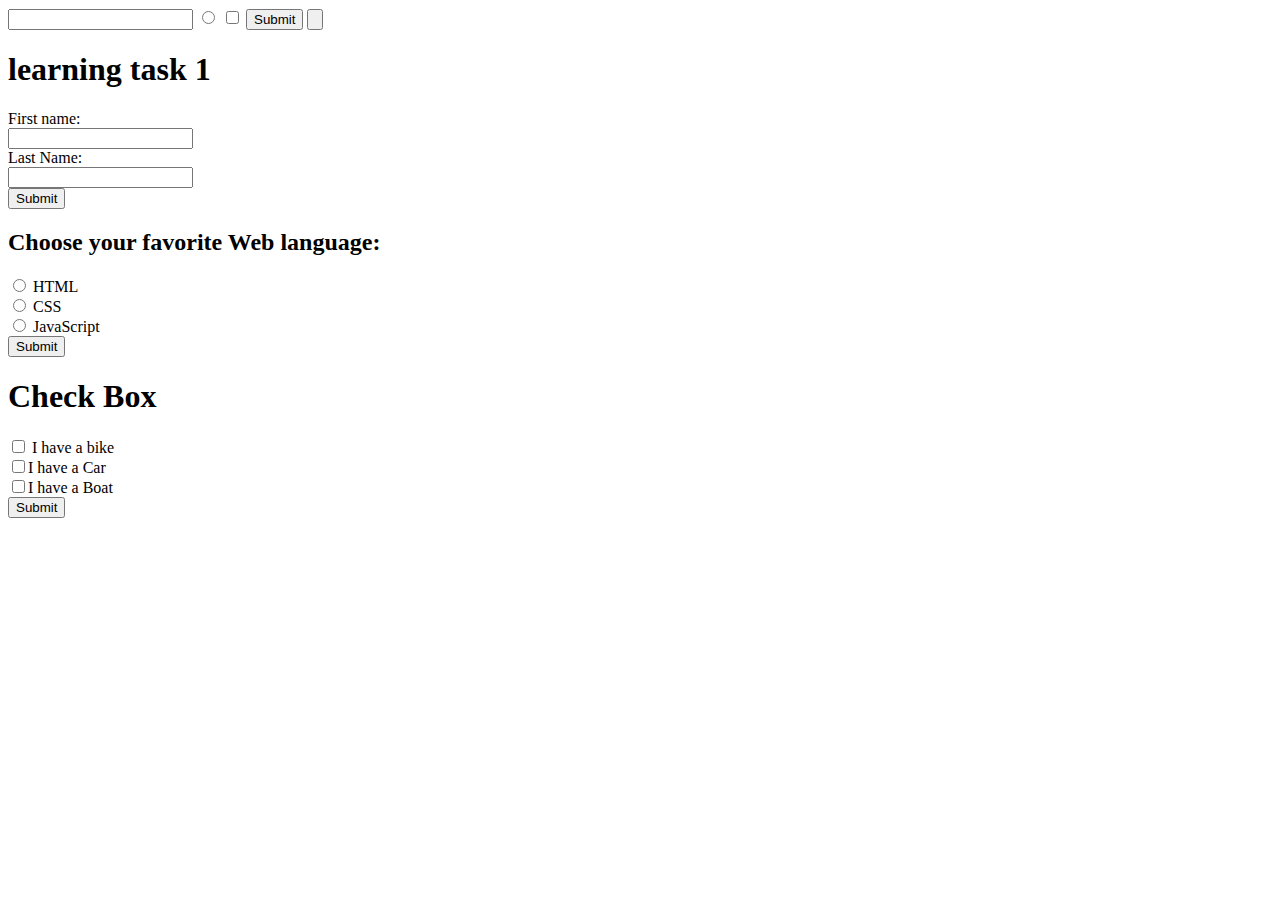
<file: Form.html>
<!DOCTYPE html>
<html lang="en">
<head>
    <meta charset="UTF-8">
    <meta name="viewport" content="width=device-width, initial-scale=1.0">
    <title>Form</title>
</head>
<body>
    <input type="text">
    <input type="radio">
    <input type="checkbox">
    <input type="submit">
    <input type="button">

    <h1>learning task 1</h1>

    <form>
        <lebel for="fname">First name:</lebel><br>
        <input type="text"><br>

        <lebel for="lname">Last Name:</lebel> <br>
        <input type="text"><br>
        <button>Submit</button>
    </form>

    <H2>Choose your favorite Web language:</H2>
    <form action="radio">
        <input type="radio" id="html" name="fav_languge" valeue="HTML">
        <lebel for="html">HTML</lebel><br>

        <input type="radio" id="css" name="fav_languge" value="CSS">
        <lebel for="css">CSS</lebel><br>

        <input type="radio" id="javascript" name="fav_languge" value="Java Script">
        <lebel for="javascript">JavaScript</lebel><br>
        <input type="submit" value="Submit">
    </form>

    <h1>Check Box</h1>

    <form>
        <input type="checkbox" name="vehicle1" value="Bike"> <lebel for="vehicle1">I have a bike</lebel><br>

        <input type="checkbox" name="vehiicle2" value="Car"><lebel for="Car">I have a Car</lebel><br>

        <input type="checkbox" name="vehicle3" value="Boat" name="Boat"><lebel for="Boat">I have a Boat</lebel> <br>
        <input type="submit" value="Submit">
    
    </form>



</body>
</html>
</file>
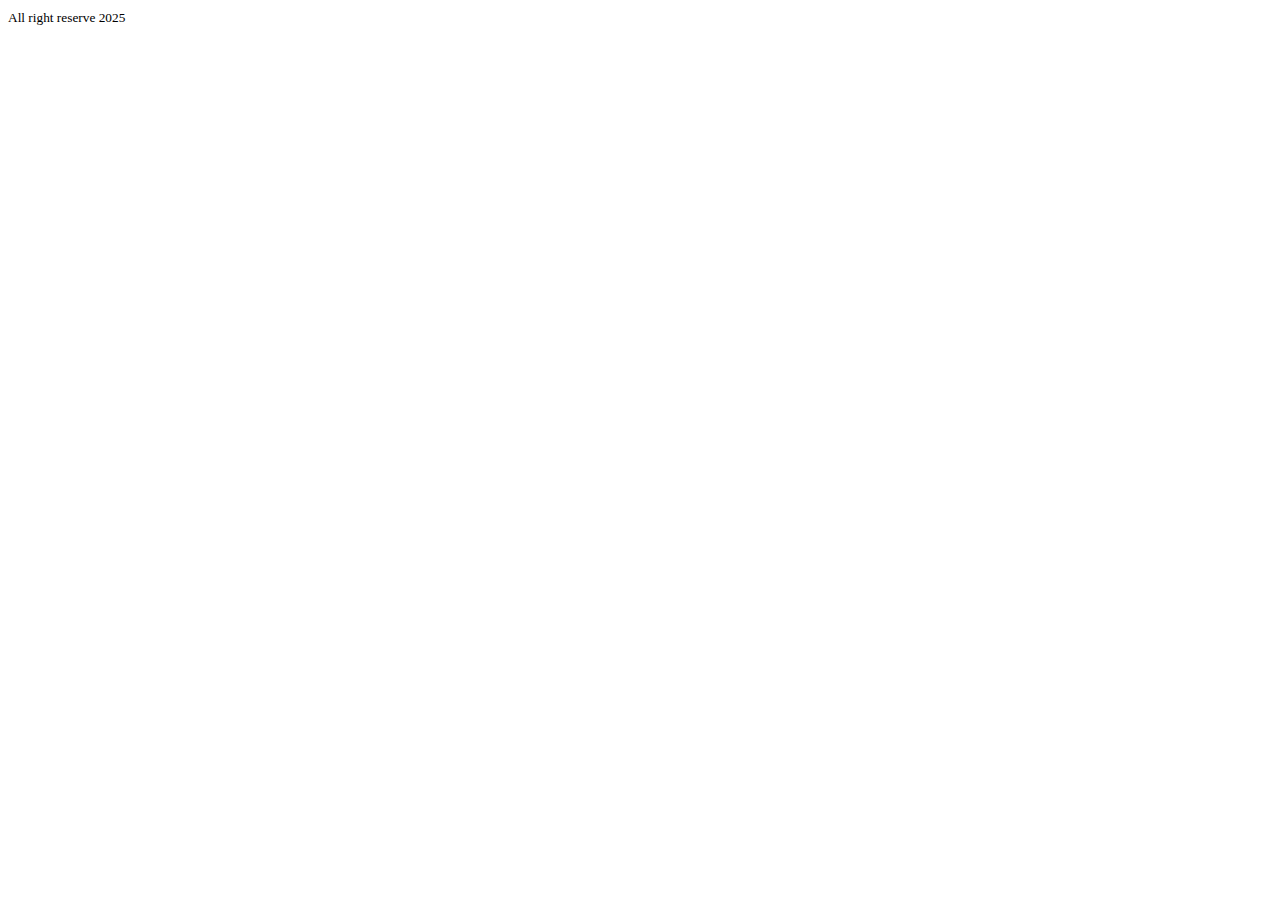
<file: Stucture1-9.html>
<!DOCTYPE html>
<html lang="en">
<head>
    <meta charset="UTF-8">
    <meta name="viewport" content="width=device-width, initial-scale=1.0">
    <title>My Full Website</title>
</head>
<link rel="shortcut icon" href="Assets/Real_Estate__28101_29.jpg" type="image/x-icon">
<body>
    

    <footer>
        <small>All right reserve 2025</small>
    </footer>
</body>
</html>
</file>
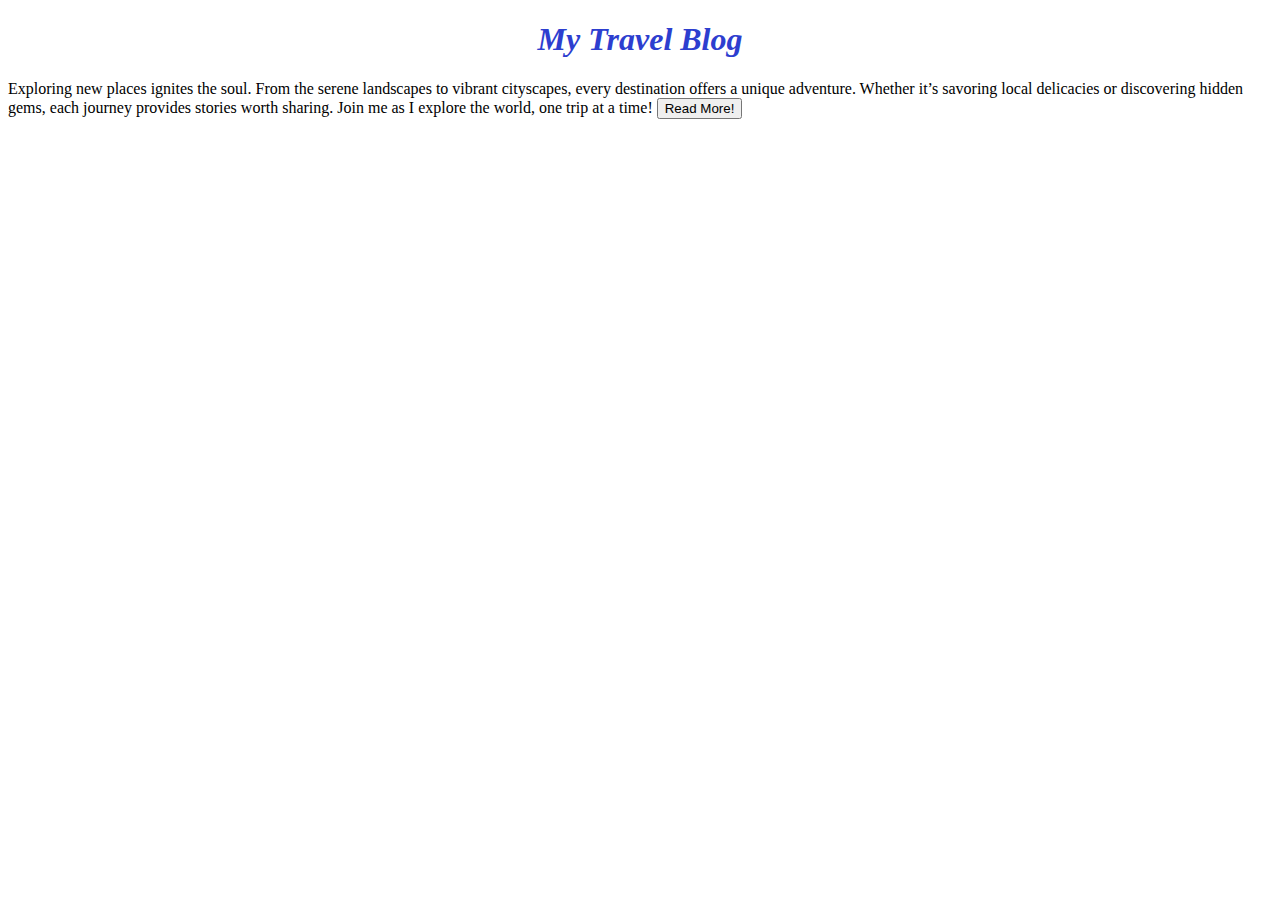
<file: Milestone-1/Module-1/Task.html>
<!DOCTYPE html>
<html lang="en">
<head>
    <meta charset="UTF-8">
    <meta name="viewport" content="width=device-width, initial-scale=1.0">
    <title>Task Module-1</title>

</head>
<body>
    <!--Practice Task-1-->

    <h1 style="color: rgb(45, 62, 207); text-align: center;"><i>My Travel Blog </i></h1>
<div>
    Exploring new places ignites the soul. From the serene landscapes to vibrant cityscapes, every destination offers a unique adventure. Whether it’s savoring local delicacies or discovering hidden gems, each journey provides stories worth sharing. Join me as I explore the world, one trip at a time!
    <input type="button" Name="Read More!" value="Read More!">
</div>

</body>
</html>
</file>
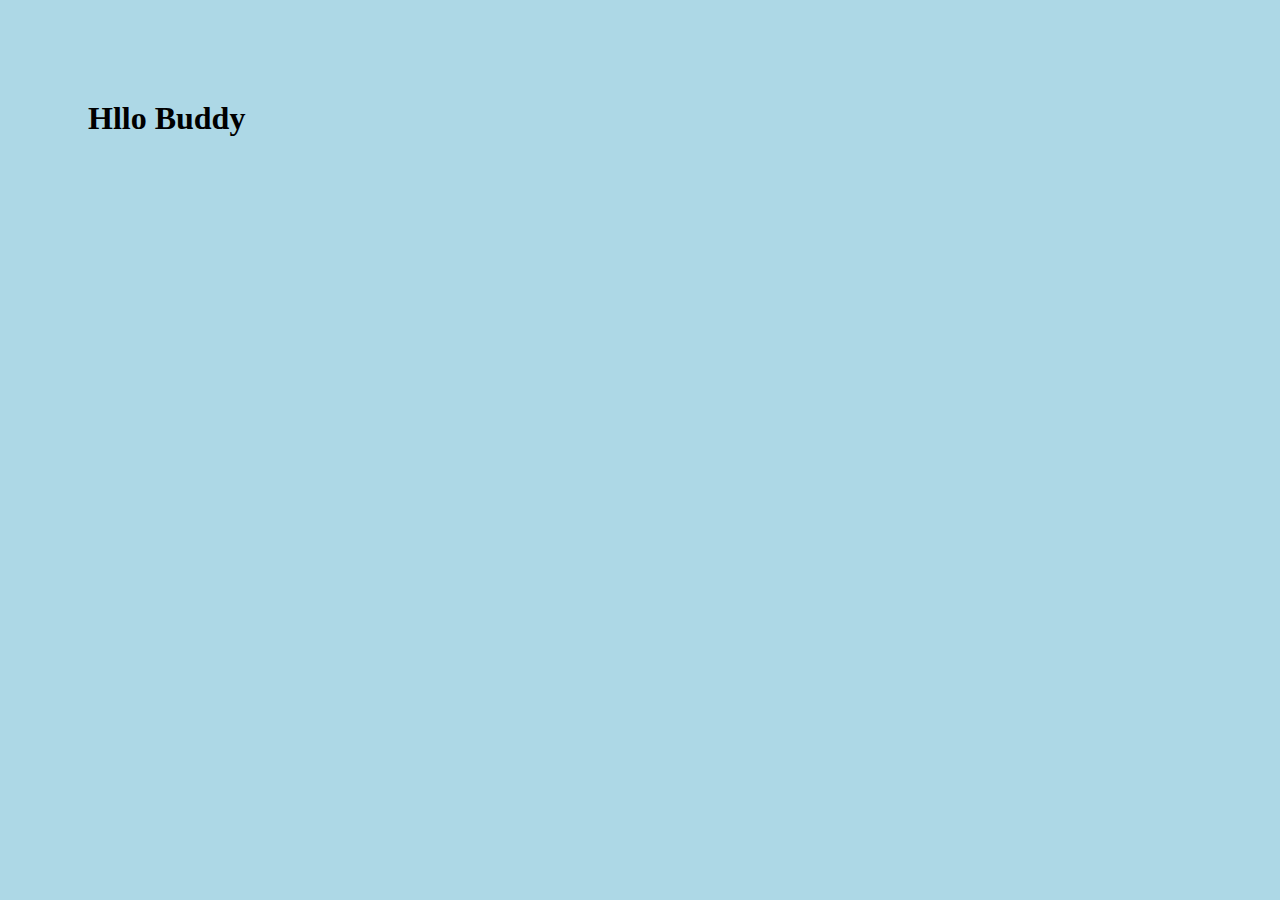
<file: Milestone-1/Module-2/First_CSS.html>
<!DOCTYPE html>
<html lang="en">
<head>
    <meta charset="UTF-8">
    <meta name="viewport" content="width=device-width, initial-scale=1.0">
    <title>Explore Basic CSS</title>
    <style>
        body{
            background-color: lightblue;
            background-position: right top;
            background-attachment: scroll;
        }

        h1{
            margin-top: 100px;
            margin-bottom: 100px;
            margin-right: 150px;
            margin-left: 80px;
        }
    </style>
</head>
<body>

    <h1>Hllo Buddy</h1>
</body>
</html>
</file>
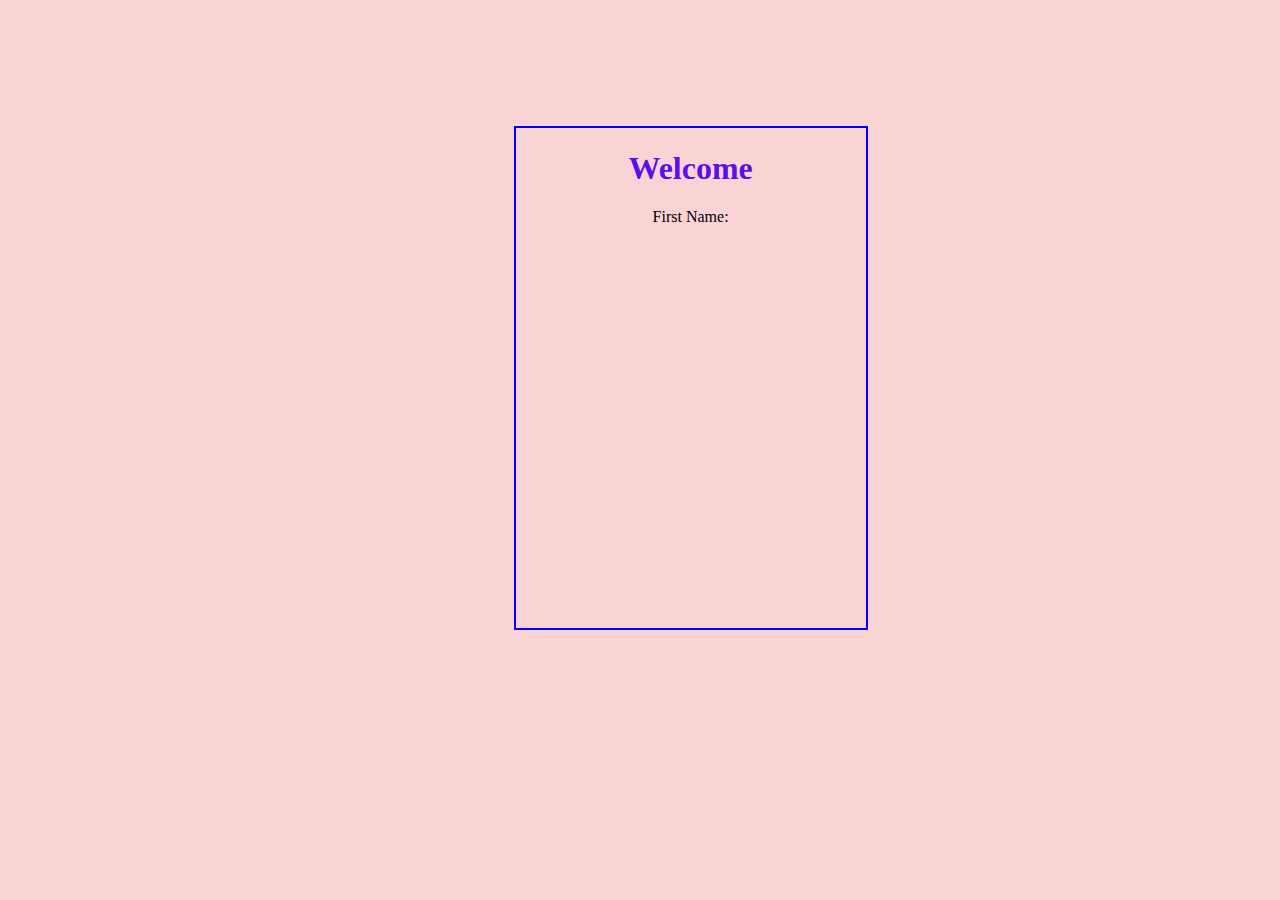
<file: Milestone-1/Module-2/Form.html>
<!DOCTYPE html>
<html lang="en">
<head>
    <meta charset="UTF-8">
    <meta name="viewport" content="width=device-width, initial-scale=1.0">
    <title>Form</title>
    <style>
        body{
            background-color: rgba(233, 58, 66, 0.219);
            text-align: center;
        }

        div{
            margin-left: 40%;
            margin-top: 10%;
            place-items: center;
            border: 2px solid blue;
            width: 350px;
            height: 500px;
            
        
        }

        h1{
            color: rgba(88, 9, 233, 0.973);
        }

        .name{
            text-align: right;
        }
    </style>
</head>
<body>
    <div>
        <h1>Welcome</h1>

        <form action="">
            <lebel for="fname" class="name">First Name:</lebel>
        </form>

    </div>

</body>
</html>
</file>
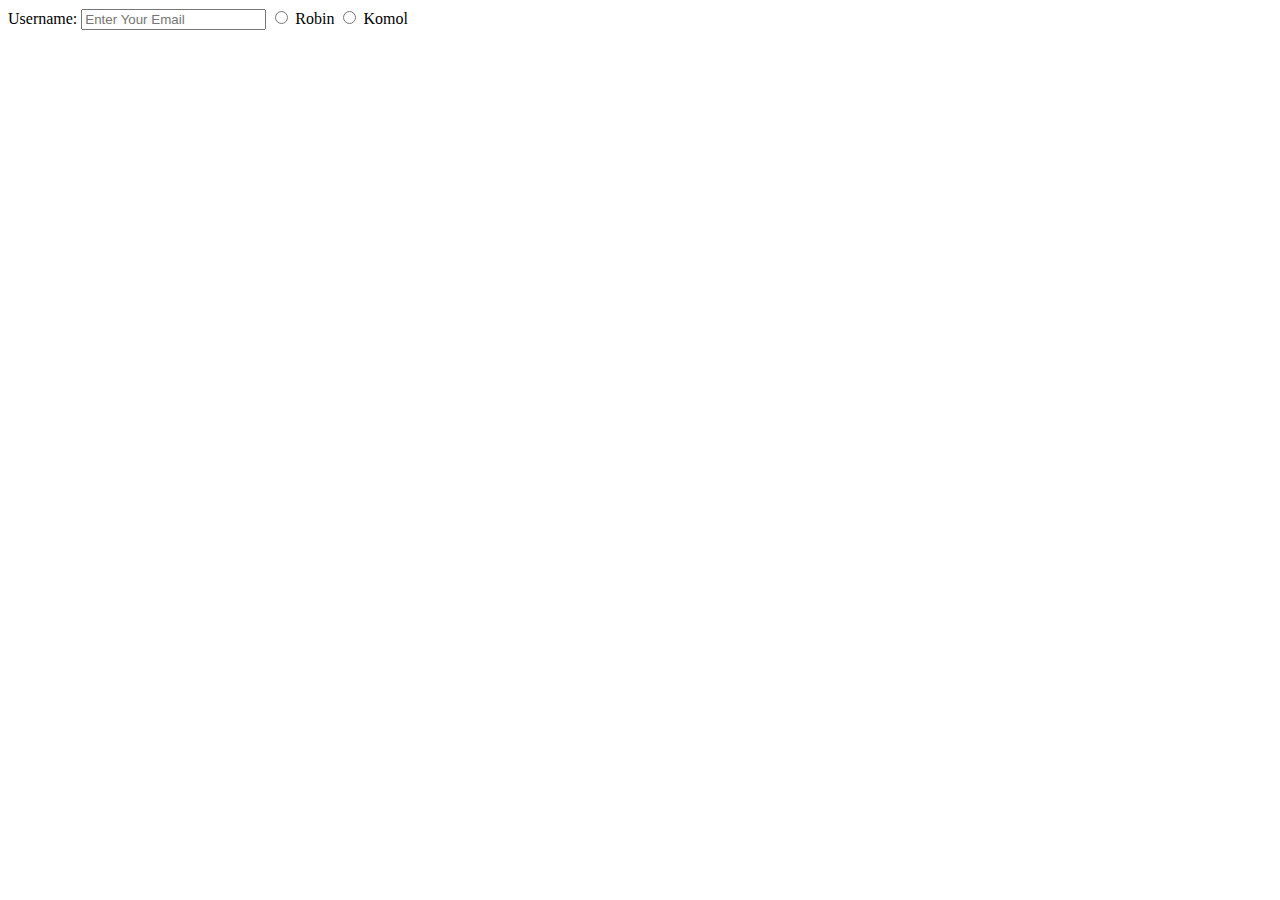
<file: Milestone-1/Module-2/Form2.html>
<!DOCTYPE html>
<html lang="en">
<head>
    <meta charset="UTF-8">
    <meta name="viewport" content="width=device-width, initial-scale=1.0">
    <title>Form</title>
</head>
<body>
    <form action="post">
        <label for="username">Username: </label>
        <input type="text" id="username" placeholder="Enter Your Email">


        <input type="radio" id="choose" value="Robin">
        <label for="choose">Robin</label>
        <input type="radio" id="choose" value="Komol">
        <label for="choose">Komol</label>
    </form>
</body>
</html>
</file>
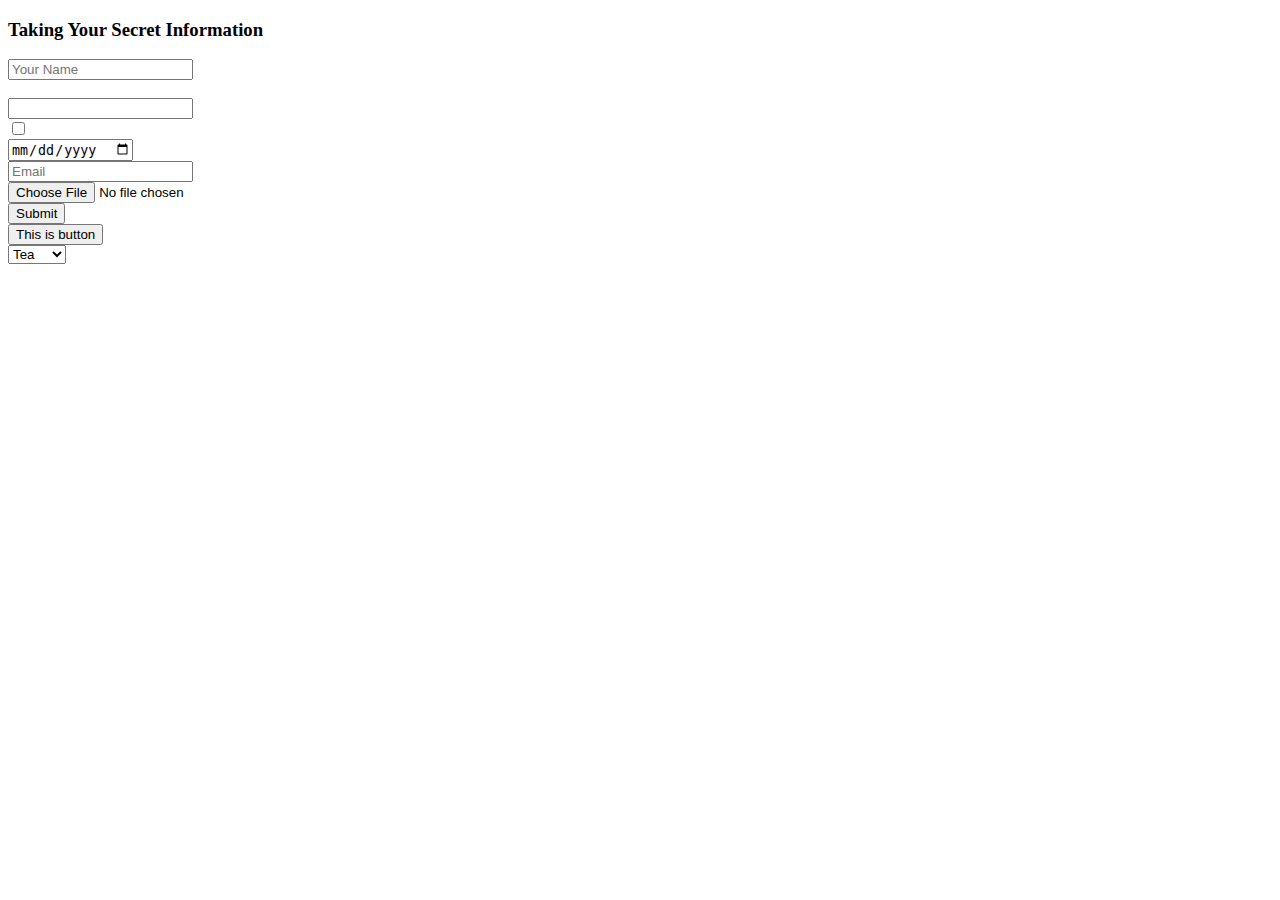
<file: Milestone-1/Module-2/NewForm.html>
<!DOCTYPE html>
<html lang="en">
<head>
    <meta charset="UTF-8">
    <meta name="viewport" content="width=device-width, initial-scale=1.0">
    <title>Form</title>
    <link rel="shortcut icon" href="/Milestone-1/Assignment/Assets/BNP.png" type="image/x-icon">
</head>
<body>
    <h3>Taking Your Secret Information</h3>

    <form action="">
        <input type="text" placeholder="Your Name">
        <br>
        <br>

        <input type="password">
        <br>

        <input type="checkbox" name="checkbox" id="1st">
        <br>
        <input type="date">
        <br>
        <input type="email" name="" id="" placeholder="Email">
        <br>
        <input type="file">
        <br>
        <input type="submit" name="" id="">
        <br>
        <button>This is button</button>
        <br>

        <select name="" id="">
            <option value="tea">Tea</option>
            <option value="Coffee">Cofee</option>
        </select>
    </form>
</body>
</html>
</file>
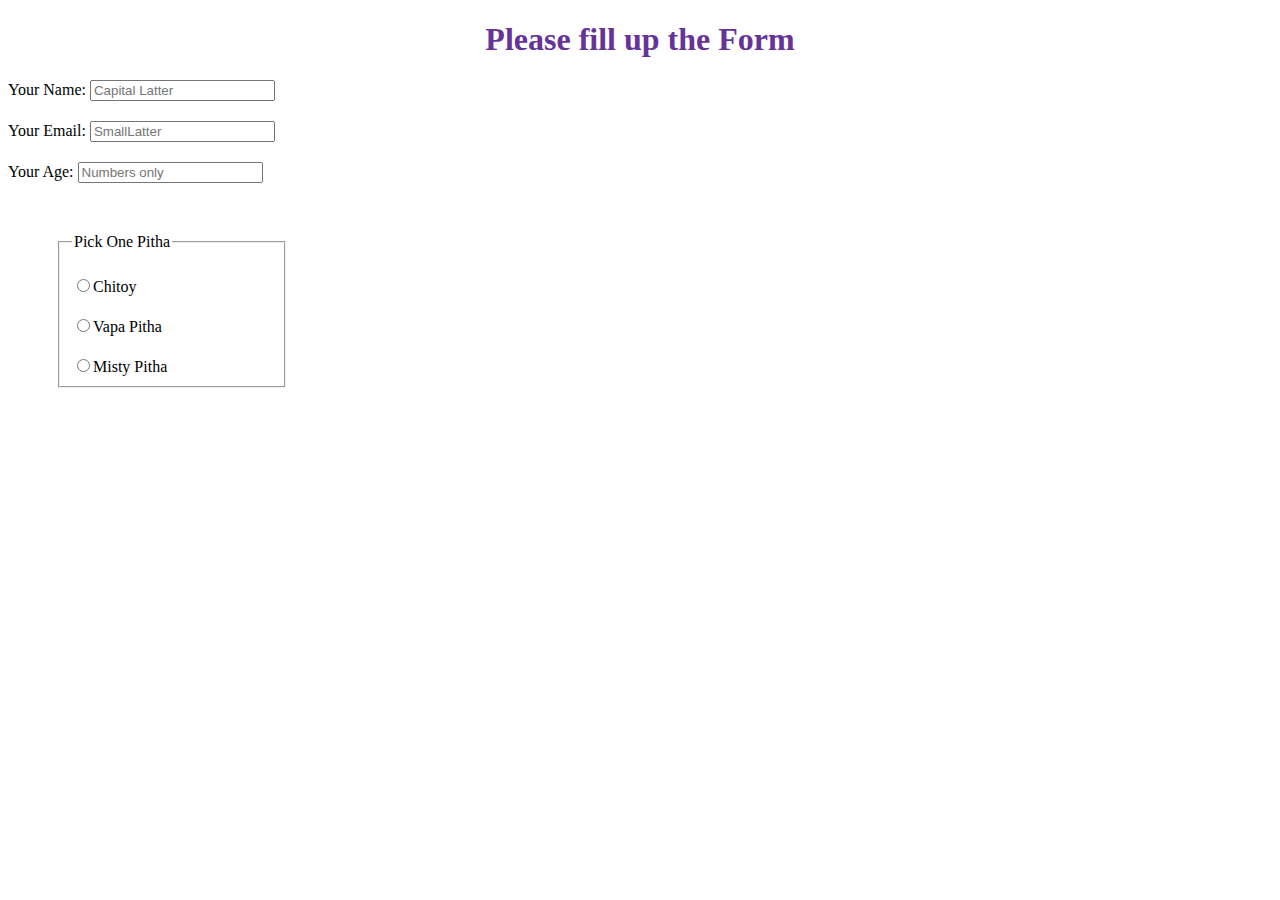
<file: Milestone-1/Module-4.html/Form.html>
<!DOCTYPE html>
<html lang="en">
<head>
    <meta charset="UTF-8">
    <meta name="viewport" content="width=device-width, initial-scale=1.0">
    <title>Document</title>
    <style>
        h1{
            text-align: center;
            color: rebeccapurple;

        }

        label{
            display:block;
            margin-top: 20px;
        }
    fieldset{

        width: 200px;
        margin: 50px;

    }

    </style>
</head>
<body>
    <header>
    </header>
    <main>
        <h1>Please fill up the Form</h1>


        <form>
            <label for="name">Your Name:
                <input id="name" type="text" placeholder="Capital Latter">
            </label>

            <label for="Email">Your Email:
                <input id="Email" type="text" placeholder="SmallLatter">
            </label>

            <label for="age">Your Age:
                <input id="age" type="text" placeholder="Numbers only">
            </label>
            
        </form>

        <fieldset>
            <legend>Pick One Pitha</legend>
            <label for="chitoy">
                <input id="chitoy" type="radio">Chitoy
            </label>

            <label for="Vapa">
                <input id="Vapa" type="radio">Vapa Pitha
            </label>

            <label for="Misty"><input type="radio" name="Misty" id="Misty">Misty Pitha</label>
        </fieldset>



    </main>

</body>
</html>
</file>
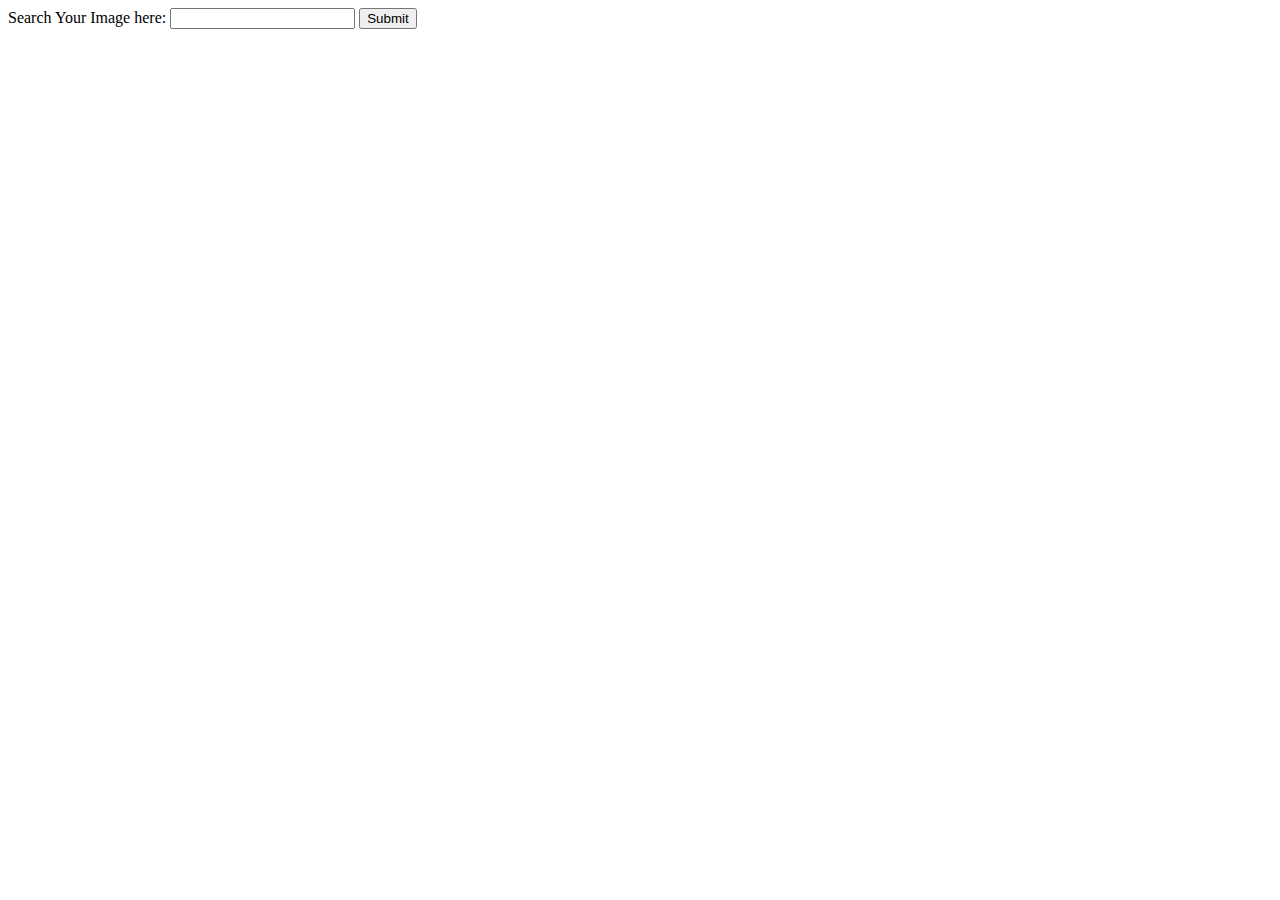
<file: Milestone-1/Module-4.html/PracticeTask1.html>
<!DOCTYPE html>
<html lang="en">
<head>
    <meta charset="UTF-8">
    <meta name="viewport" content="width=device-width, initial-scale=1.0">
    <title>Practice Task 1</title>
</head>
<body>
    <form class="1st">
        <label for="Search ">Search Your Image here: </label>
        <input type="text">
        <input type="submit">
    </form>


</body>
</html>
</file>
